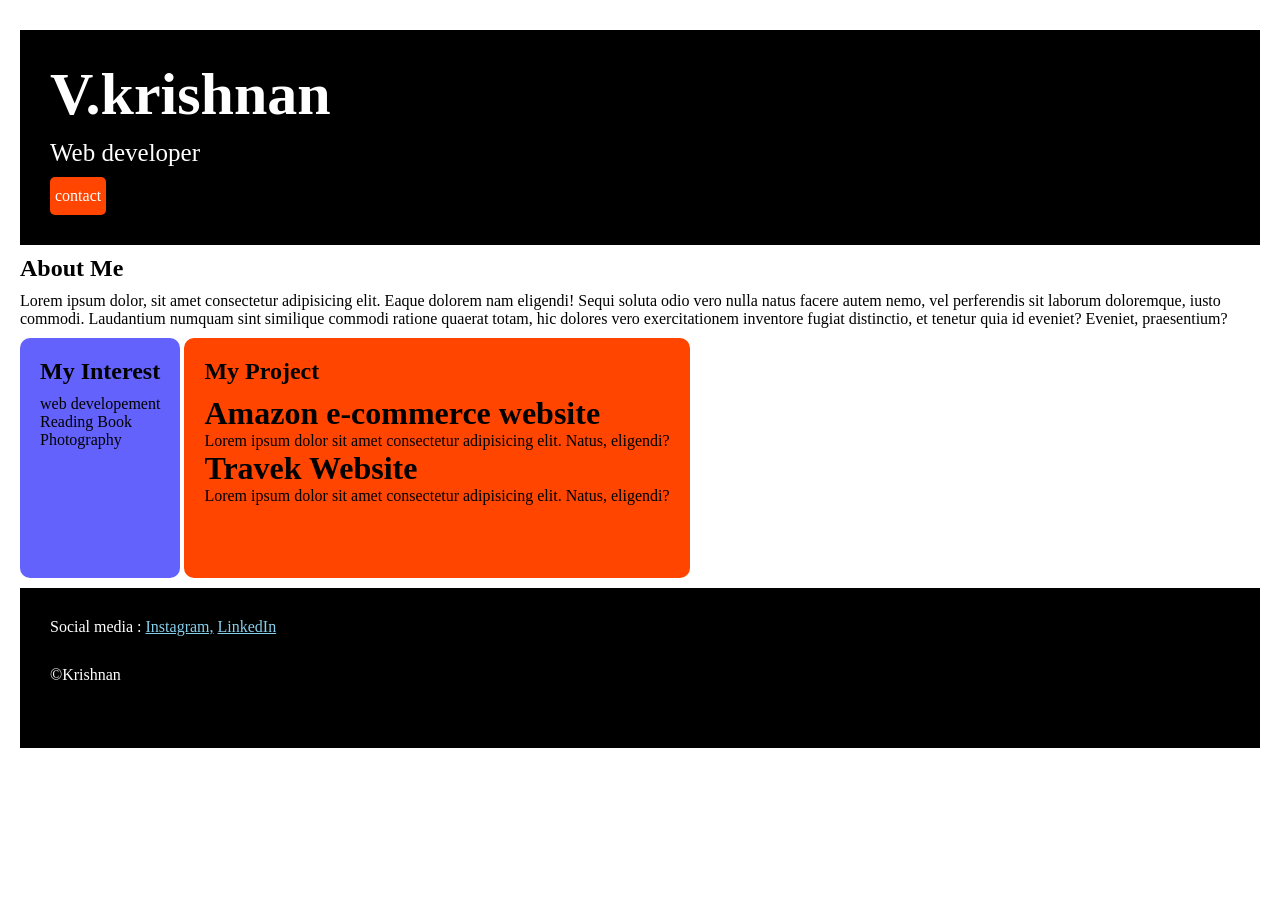
<file: index.html>
<!DOCTYPE html>
<html lang="en">
<head>
    <meta charset="UTF-8">
    <meta name="viewport" content="width=device-width, initial-scale=1.0">
    <title>portfolio</title>
    <link rel="stylesheet" href="style.css">
    <link rel="preconnect" href="https://fonts.googleapis.com">
<link rel="preconnect" href="https://fonts.gstatic.com" crossorigin>
<link href="https://fonts.googleapis.com/css2?family=Young+Serif&display=swap" rel="stylesheet">
  </head>
    
<body>
    <div class="container">

    <div class="section-one">
    <h1 class="section-one__head"> <a href="contact.html">V.krishnan</a></h1>
    <p class="section-one__role">Web developer</p>
    <a  class="section-one__contact"href="contact.html"> contact</a>
    </div>


    <div class="section-two">
        <h2 class="section-two__tittle">About Me</h2>
        <p class="section-two__desc">Lorem ipsum dolor, sit amet consectetur adipisicing elit. Eaque dolorem nam eligendi! Sequi soluta odio vero nulla natus facere autem nemo, vel perferendis sit laborum doloremque, iusto commodi. Laudantium numquam sint similique commodi ratione quaerat totam, hic dolores vero exercitationem inventore fugiat distinctio, et tenetur quia id eveniet? Eveniet, praesentium?</p>

    </div>

    <div class="section-three">
        <h2 class="section-three__tittle">My Interest</h2>
        <ul class="section-three__list">
            <li>web developement</li>
            <li>Reading Book</li>
            <li>Photography</li>
        </ul>
    </div>

    <div class="section-four">
        <h2>My Project</h2>
        <ul class="section-four__li"><li><h1>Amazon e-commerce website</h1></li></ul>
        <p>Lorem ipsum dolor sit amet consectetur adipisicing elit. Natus, eligendi?</p>
    
       
        <ul><li><h1>Travek Website</h1></li></ul>
        <p>Lorem ipsum dolor sit amet consectetur adipisicing elit. Natus, eligendi?</p>
    </div>

    <div class="section-six">
        <p>Social media :
       <a href="https://www.instagram.com/"> Instagram,</a>
        <a href="https://www.linkedin.com/in/krishnan-v-036927414/"> LinkedIn</a></p>
        <p class="section-six__krishnan">&copy;Krishnan</p>
        
    </div>
  



    </div>
    
</body>
</html>
</file>
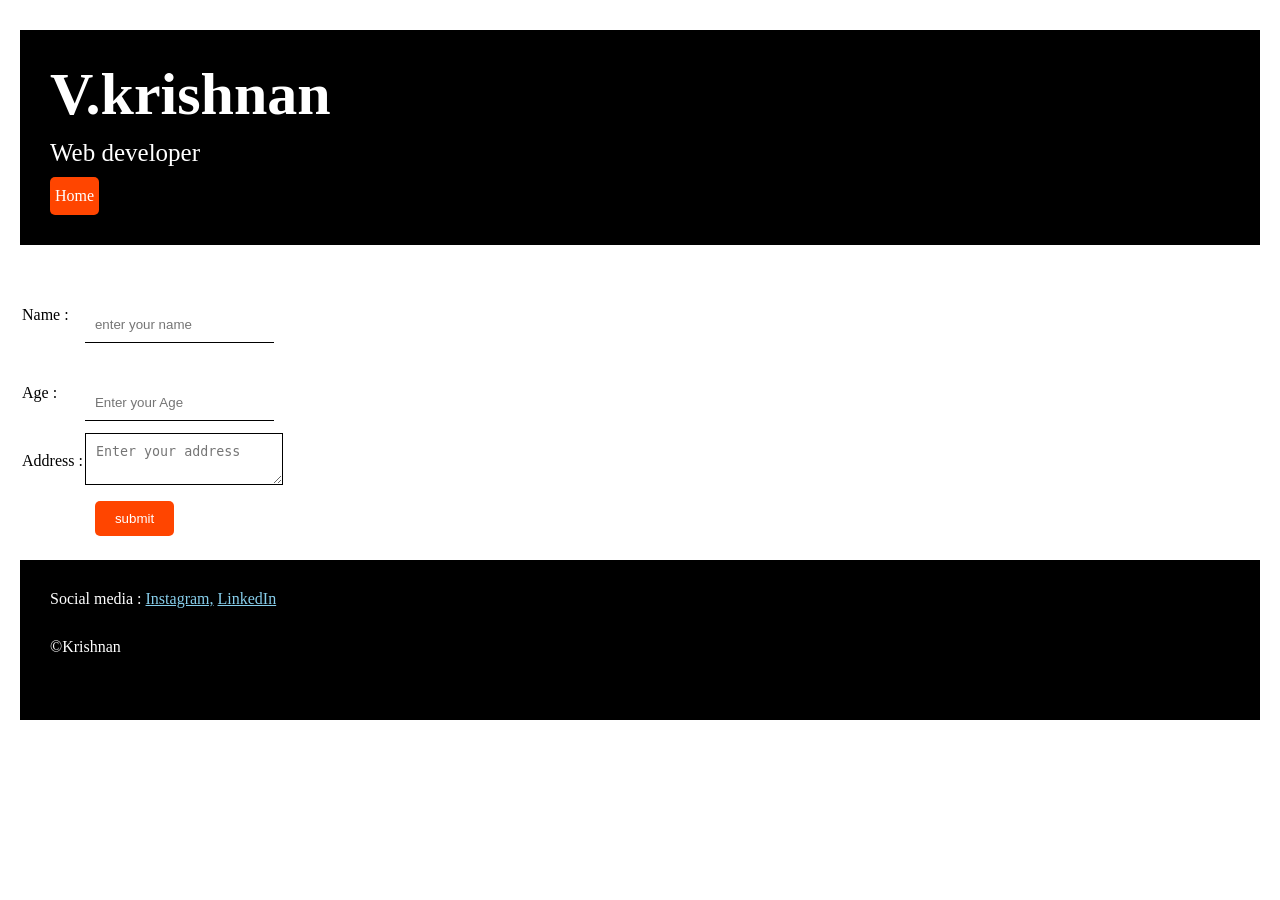
<file: contact.html>
<!DOCTYPE html>
<html lang="en">

<head>
    <meta charset="UTF-8">
    <meta name="viewport" content="width=device-width, initial-scale=1.0">
    <title>Contact</title>
       <link rel="stylesheet" href="style.css">
    <link rel="preconnect" href="https://fonts.googleapis.com">
<link rel="preconnect" href="https://fonts.gstatic.com" crossorigin>
<link href="https://fonts.googleapis.com/css2?family=Young+Serif&display=swap" rel="stylesheet">
</head>

<body>


    <div class="container">

    <div class="section-one">
    <h1 class="section-one__head"> <a href="index.html">V.krishnan</a></h1>
    <p class="section-one__role">Web developer</p>
    <a  class="section-one__contact" href="index.html"> Home</a>
    </div>
    <div class="contact_form">
    <form action="">
        <table border="0">
            <tr id="1">
                <thead>
                <td>Name :</td>
            
                <td><input type="text" placeholder="enter your name" class="contact_form__name"></td>
            </tr>


            <tr>
                <td> Age :</td>
                <td> 
                    <input type="number" placeholder="Enter your Age" class="contact_form__age">
                </td>

            </tr>
            <tr>
                <td>Address :</td>
                <td><textarea name="address" id="" placeholder="Enter your address" class="contact_form__textarea"></textarea></td>

            </tr>
    


            <tr>
                <td></td>
                <td>
                    <button class="contact_form__submit"> submit </button>
                </td>
            </tr>
    </div>


        </table>
    </form>
     <div class="section-six">
        <p>Social media :
       <a href="https://www.instagram.com/"> Instagram,</a>
        <a href="https://www.linkedin.com/in/krishnan-v-036927414/"> LinkedIn</a></p>
        <p class="section-six__krishnan">&copy;Krishnan</p>
        
    </div>

</body>

</html>
</file>
<file: style.css>
*{
    margin: 0;
    padding: 0;
   
}
.body{
  font-family: "Young Serif", serif;
  font-weight: 400;
  font-style: normal;
}


.container{
    padding: 20px;

}
.section-one{
    background-color: black;
    color: white;
    padding: 30px;
  

}
.section-one__head a{
    font-size: 60px;
    text-decoration: none;
    color: white;
}
.section-one__role{
    font-size: 25px;
    margin-top: 10px;
    
}
.section-one__contact{
    background-color:orangered;
    color: white;
    text-decoration: none;
    border: none;
    padding-top: 10px;
    padding-bottom: 10px;
    padding-left: 5px;
    padding-right: 5px;
    margin-top: 10px;
    display: inline-block;
    border-radius: 5px;
}
.section-one,.section-two,.section-three,.section-five,.section-six,.section-four{
    margin-top: 10px;
}
.section-two__desc,.section-three__list,.section-four__li{
    margin-top: 10px;
}

.section-six{
    background-color: black;
    color: white;
    padding: 30px;
    height: 100px;
    
}
.section-six__krishnan{
    margin-top: 30px;
}
.section-six a{
    color: skyblue;
}
.section-four li,.section-five li,.section-three li{
    list-style: none;
}

.section-three{
    background-color: #6462FD;
    color: black;
    display: inline-block;
    padding: 20px;
    height: 200px;
    border-radius: 10px;
    vertical-align: top;
}
.section-four{
    background-color: orangered;
    columns: black;
    display: inline-block;
    padding: 20px;
     border-radius: 10px;
     height: 200px;
     vertical-align: top;

}
.contact_form{
    margin-top: 30px;
}
.contact_form__name,.contact_form__age,.contact_form__contact,.contact_form__button{
    margin-top: 30px;
    margin-bottom: 10px;
}
.contact_form__name,.contact_form__age{
    padding: 10px;
    border: none;
    border-bottom: solid black 1px;
}

.contact_form__textarea{
    padding: 10px;
    border: none;
    border: solid black 1px;
}
.contact_form__submit{
    margin: 10px;
    padding-top: 10px;
    padding-bottom: 10px;
    padding-left: 20px;
    padding-right: 20px;
    background-color: orangered;
    color: white;
    border: none;
    border-radius: 5px;
}
</file>
